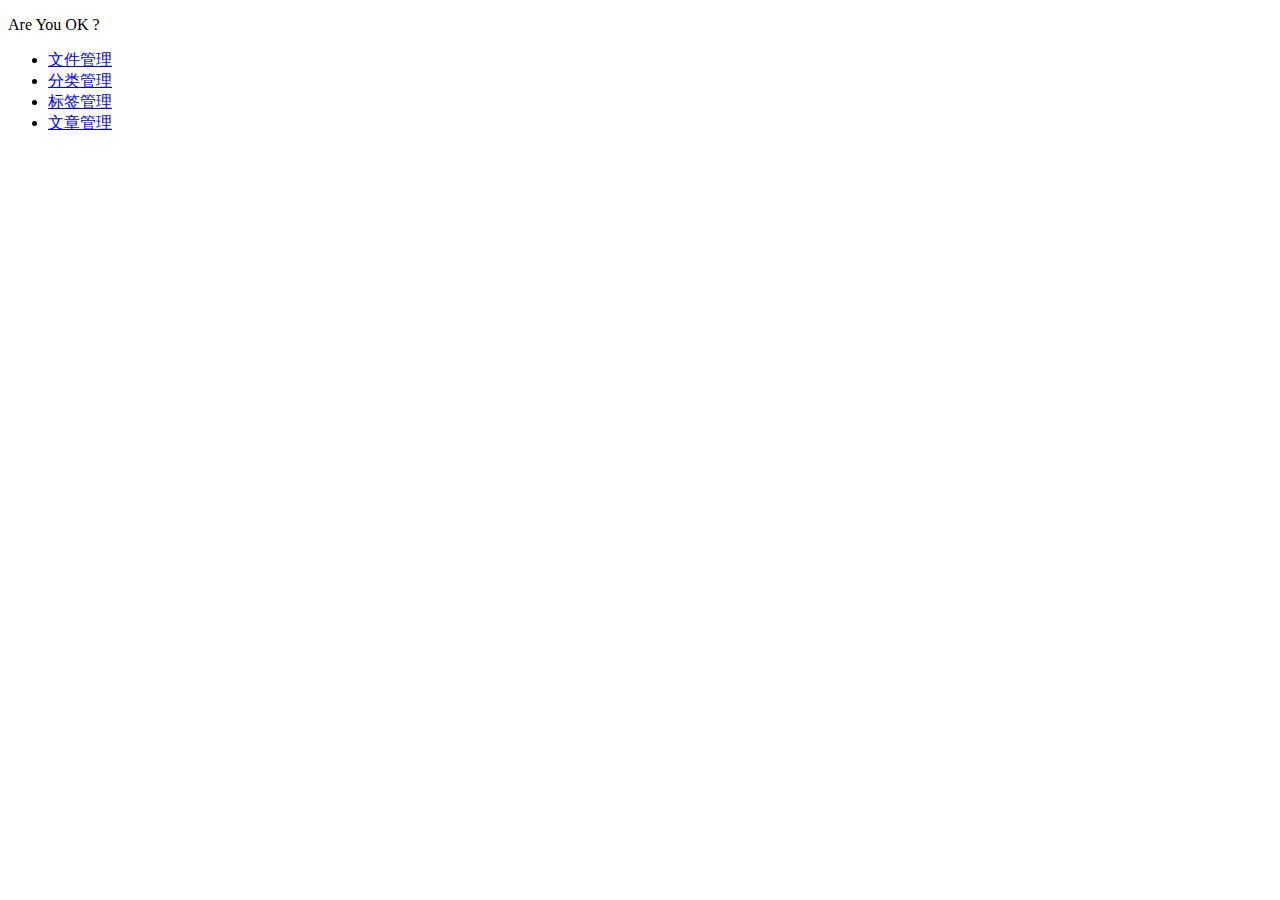
<file: src/main/resources/static/console/index.html>
<!DOCTYPE html>
<html lang="en">
<head>
    <meta charset="UTF-8">
    <title>博客控制台</title>
</head>
<body>
    <p>Are You OK ?</p>
    <ul>
        <li>
            <a href="../console/file/index.html" target="_self">文件管理</a>
        </li>
        <li>
            <a href="../console/category/index.html" target="_self">分类管理</a>
        </li>
        <li>
            <a href="../console/tag/index.html" target="_self">标签管理</a>
        </li>
        <li>
            <a href="../console/article/index.html" target="_self">文章管理</a>
        </li>
    </ul>
</body>
</html>
</file>
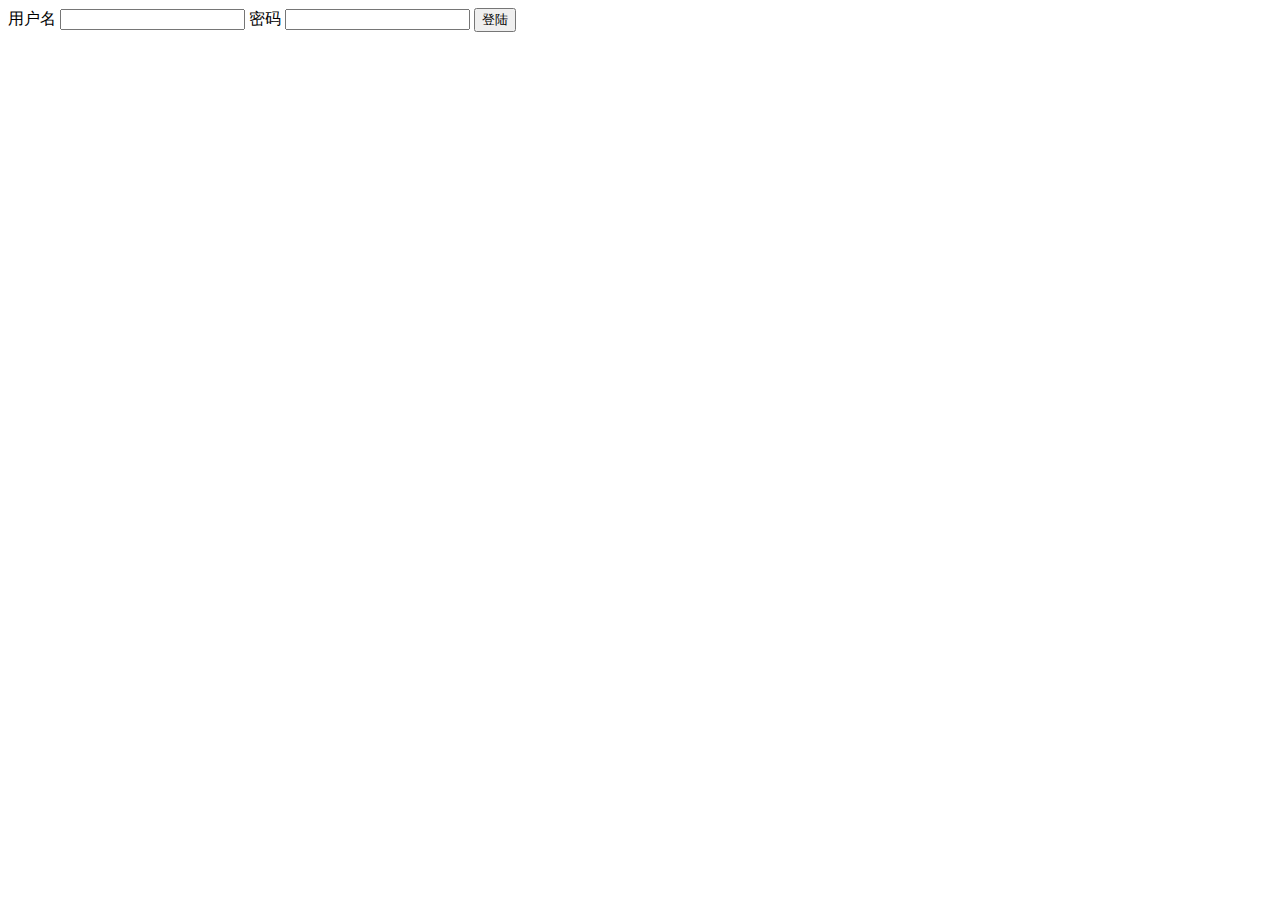
<file: src/main/resources/static/console/login.html>
<!DOCTYPE html>
<html lang="en">
<head>
    <meta charset="UTF-8">
    <title>Login</title>
</head>
<body>
<div>
    <label for="username">用户名</label>
    <input id="username" type="text" />
    <label for="password">密码</label>
    <input id="password" type="password" />
    <button id="btn-login">登陆</button>
</div>
<script type="text/javascript" src="../mb-common.js"></script>
<script type="text/javascript" src="../jquery.min.js"></script>
<script>
    (function () {
        let PageController = function () {
            this.$InputUsername = $("#username");
            this.$InputPassword = $("#password");
            this.$BtnLogin = $("#btn-login");
        }
        PageController.prototype = {
            BindEvent: function () {
                let _this = this;
                _this.$BtnLogin.click(function () {
                    $.ajax({
                        url: "../console/login",
                        type: "POST",
                        data: JSON.stringify({
                            username: _this.$InputUsername.val(),
                            password: btoa(_this.$InputPassword.val())
                        }),
                        contentType: "application/json",
                        success: _MB_defaultXHRSuccessHandler(function (result, status, xhr) {
                            if (xhr.status === 200 && result === "success") {
                                window.location.href = "../console/index.html";
                            } else {
                                _MB_defaultXHRErrorHandler(xhr);
                            }
                        }),
                        error: _MB_defaultXHRErrorHandler
                    })
                })
            }
        }
        new PageController().BindEvent();
    })();
</script>
</body>
</html>
</file>
